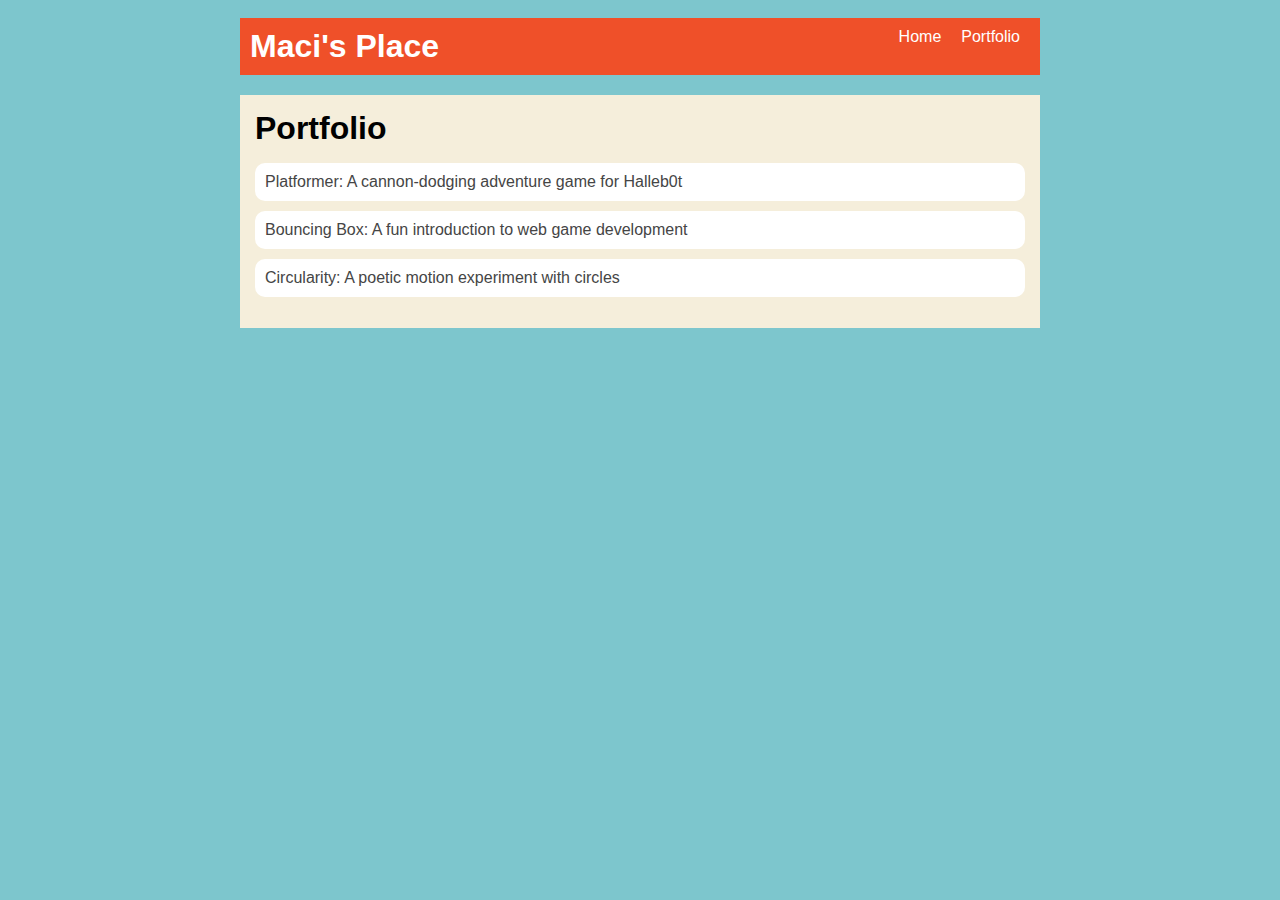
<file: portfolio.html>
<!DOCTYPE html>
<html>
  <head>
    <title>MACI J</title>
    <link rel="stylesheet" href="style.css" />
  </head>

  <body>
    <!-- All content goes here -->
    <div id="all-contents">
      <nav>
        <h1>Maci's Place</h1>
        <ul id="nav-ul">
            <li class="nav-li">
                <a href="index.html">Home</a>
              </li>
              <li class="nav-li">
                <a href="portfolio.html">Portfolio</a>
              </li>
        </ul>
      </nav>
      <main>
        <div class="content">
            <h1>Portfolio</h1>
            <ul id="portfolio">
                <li>
                    <a href="fsd-projects/platformer/">Platformer: A cannon-dodging adventure game for Halleb0t</a>
                  </li>
                  <li>
                    <a href="fsd-projects/bouncing-box/">Bouncing Box: A fun introduction to web game development</a>
                  </li>
                  <li>
                    <a href="fsd-projects/circularity/">Circularity: A poetic motion experiment with circles</a>
                  </li>
            </ul>
        </div>
      </main>
    </div>
  </body>
</html>
</file>
<file: style.css>
body {
    background: rgb(125, 198, 205);
    color: rgb(45, 45, 45);
    padding: 10px;
    font-family: Arial, sans-serif;
}

#all-contents {
    max-width: 800px;
    margin: auto;
}

/* navigation menu */
nav {
    background: rgb(239, 80, 41);
    margin: 0 auto;
    display: flex;
    padding: 10px;
    margin-bottom: 20px
}

h1 {
    display: flex;
    align-items: center;
    color: white;
    flex: 1;
    margin: 0;
}

#nav-ul {
    list-style-type: none;
    margin: 0;
    padding: 0;
    display: flex;
}

.nav-li {
    display: inline-block;
    padding: 0 10px;
}

a {
    text-decoration: none;
    color: #fff;
}

/* main container area beneath menu */
main {
    background: rgb(245, 238, 219);
    display: flex;
    margin-top: 20px;
}

.sidebar {
    margin-right: 25px;
    padding: 10px;
}

.sidebar-img {
    width: 200px;
}

.content {
    flex: 1;
    padding: 15px;
}

/* interests section styles */
#interests {
    border: 4px silver ridge;
    padding: 8px;
    margin-top: 20px;
}

h2, h3 {
    margin: 0px;
}
/* Portfolio styles */
.content h1 {
    color: black;
  }
  
  #portfolio {
    list-style-type: none;
    padding-left: 0;
  }
  
  #portfolio li {
    background: #fff;
    padding: 10px;
    border-radius: 10px;
    margin-bottom: 10px;
  }
  
  #portfolio li:hover {
    background: #eee;
  }
  
  #portfolio a {
    text-decoration: none;
    color: #454545;
  }
</file>
